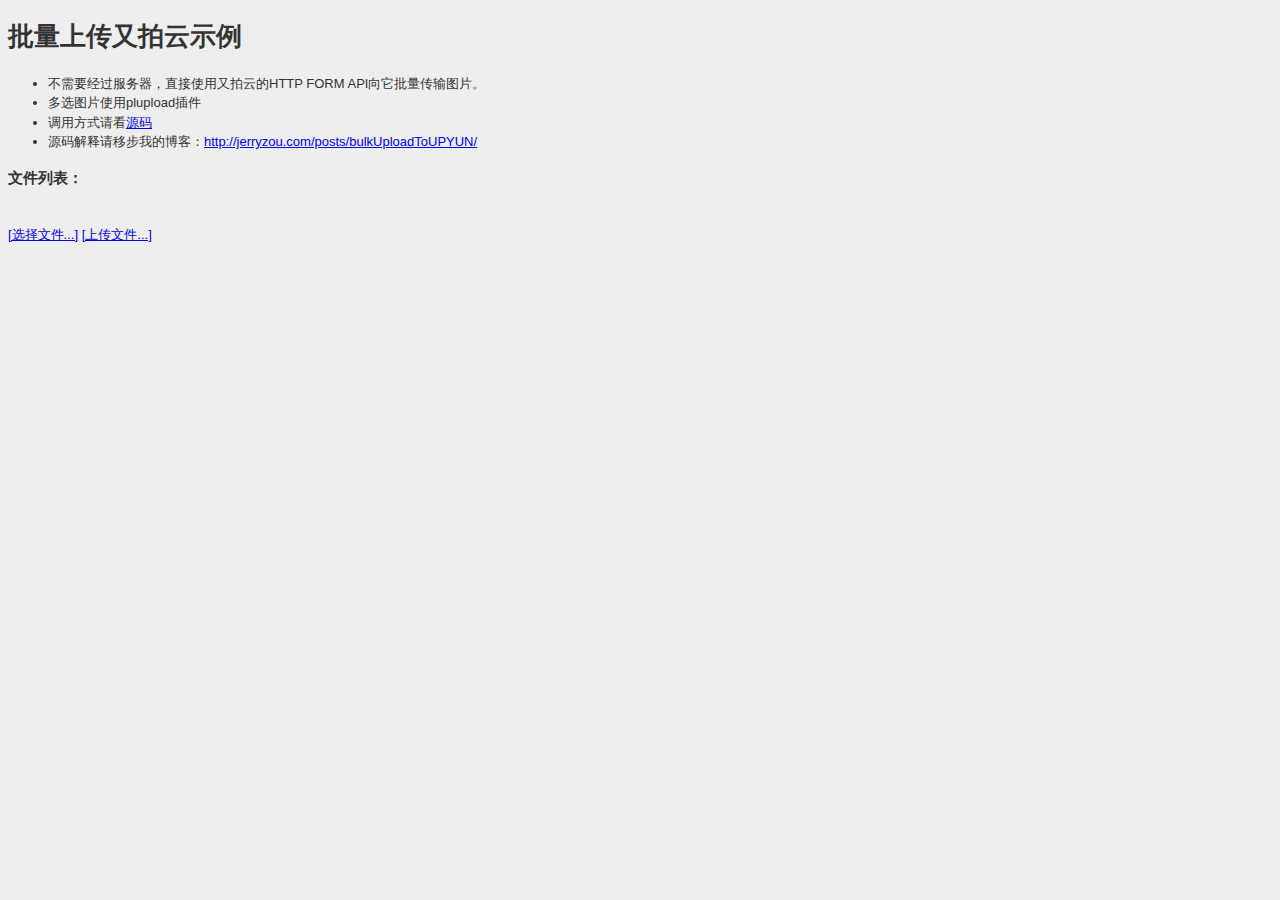
<file: WebContent/bulk-upload-to-UPYUN-master/index.html>
<!DOCTYPE html>
<html>
<head>
	<meta http-equiv="content-type" content="text/html; charset=UTF-8"/>
	<title>Bulk Upload to UPYUN</title>
	<link rel="stylesheet" href="asset/main.css" />
</head>
<body>

<h1>批量上传又拍云示例</h1>
<ul>
	<li>不需要经过服务器，直接使用又拍云的HTTP FORM API向它批量传输图片。</li>
	<li>多选图片使用plupload插件</li>
	<li>调用方式请看<a href="https://github.com/zry656565/bulk-upload-to-UPYUN">源码</a></li>
	<li>源码解释请移步我的博客：<a href="http://jerryzou.com/posts/bulkUploadToUPYUN/">http://jerryzou.com/posts/bulkUploadToUPYUN/</a></li>
</ul>

<h3>文件列表：</h3>
<div id="filelist">Your browser doesn't have Flash, Silverlight or HTML5 support.</div>
<br />

<div id="container">
	<a id="pickfiles" href="javascript:;">[选择文件...]</a>
	<a id="uploadfiles" href="javascript:;">[上传文件...]</a>
</div>

<pre id="console"></pre>

</body>
<script src="lib/plupload-2.1.2/js/plupload.full.min.js"></script>
<script src="lib/md5.js"></script>
<script src="asset/main.js"></script>
</html>
</file>
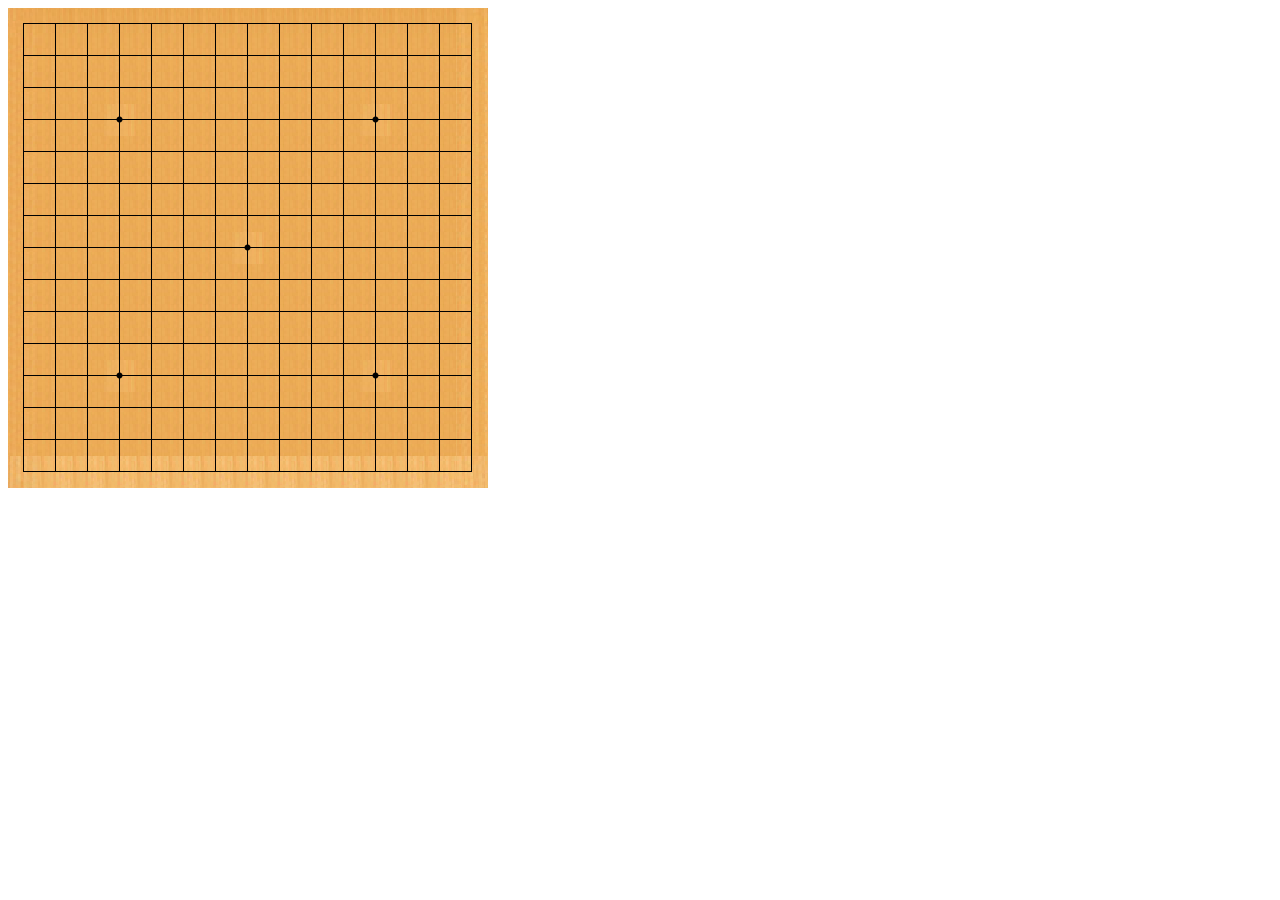
<file: WebContent/fivestone.html>
<!DOCTYPE html>
<html lang="en">
  <head>
    <title>Carousel Template for Bootstrap</title>

    <!-- Bootstrap core JavaScript
    ================================================== -->
    <!-- Placed at the end of the document so the pages load faster -->
    <script src="jquery/1.11.2/jquery.min.js"></script>

<script type="text/javascript" src="./js/go/GoGame.js"></script>
<script type="text/javascript" src="./js/go/GoBoard.js"></script>
<script type="text/javascript" src="./js/go/GomokuJudgement.js"></script>
<script type="text/javascript" src="./js/go/GomokuBoardPlay.js"></script>

</head>
<!-- NAVBAR
================================================== -->
<body>

    <!-- Marketing messaging and featurettes
    ================================================== -->
    <!-- Wrap the rest of the page in another container to center all the content. -->

    <div id='GoBoardPanel' ></div>
	<embed name="clickSound" src="./sound/button-30.wav" autostart="false" mastersound hidden="true" volume=100 width=0 height=0></embed>
	<embed name="errorSound" src="./sound/beep-3.wav" autostart="false" mastersound hidden="true" volume=100 width=0 height=0></embed>
    
	
	<script type="text/javascript">
		// ��ʼ������
		var goBoard = new GomokuBoardPlay();
		goBoard.Init('GoBoardPanel');
		goBoard.SetMode(__Mode_Playing_Black);
		var gameId = '00000000-0000-0000-0000-000000000000';

		// ����Ҽ�������
		document.oncontextmenu = stop;
	</script>
    
  </body>
</html>
</file>
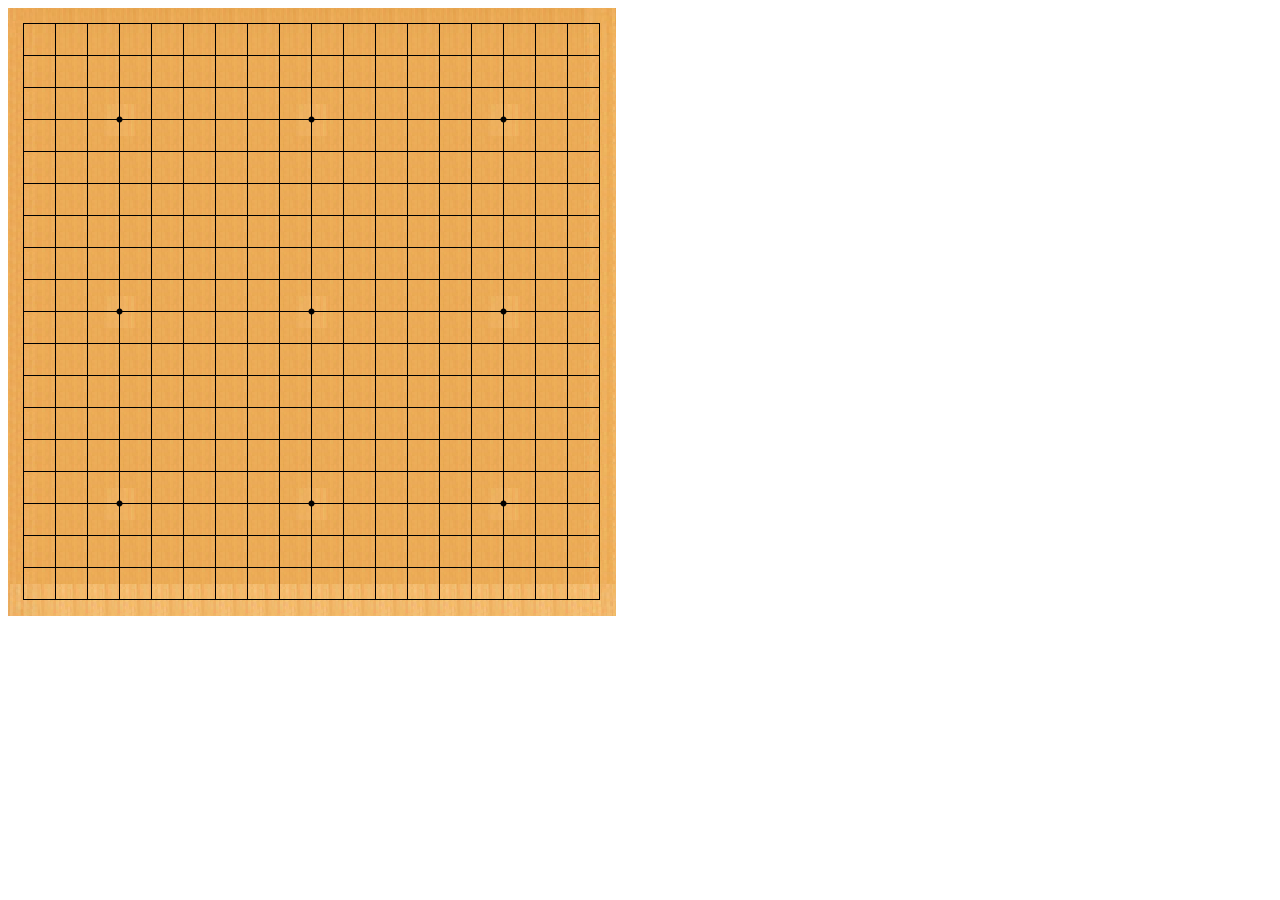
<file: WebContent/go_demo.html>
<!DOCTYPE html>
<html lang="en">
  <head>
    <title>Carousel Template for Bootstrap</title>

    <!-- Bootstrap core JavaScript
    ================================================== -->
    <!-- Placed at the end of the document so the pages load faster -->
    <script src="jquery/1.11.2/jquery.min.js"></script>

<script type="text/javascript" src="./js/go/GoGame.js"></script>
<script type="text/javascript" src="./js/go/GoBoard.js"></script>
<script type="text/javascript" src="./js/go/GoJudgement.js"></script>
<script type="text/javascript" src="./js/go/GoBoardPlay.js"></script>

  </head>
<!-- NAVBAR
================================================== -->
  <body>

    <!-- Marketing messaging and featurettes
    ================================================== -->
    <!-- Wrap the rest of the page in another container to center all the content. -->

    <div id='GoBoardPanel' ></div>
	<embed name="clickSound" src="./sound/button-30.wav" autostart="false" mastersound hidden="true" volume=100 width=0 height=0></embed>
	<embed name="errorSound" src="./sound/beep-3.wav" autostart="false" mastersound hidden="true" volume=100 width=0 height=0></embed>
    
	
	<script type="text/javascript">
		// ��ʼ������
		var goBoard = new GoBoardPlay();
		goBoard.Init('GoBoardPanel');
		goBoard.SetMode(__Mode_Playing_Black);
		var gameId = '00000000-0000-0000-0000-000000000000';

		// ����Ҽ�������
		document.oncontextmenu = stop;
	</script>
    
  </body>
</html>
</file>
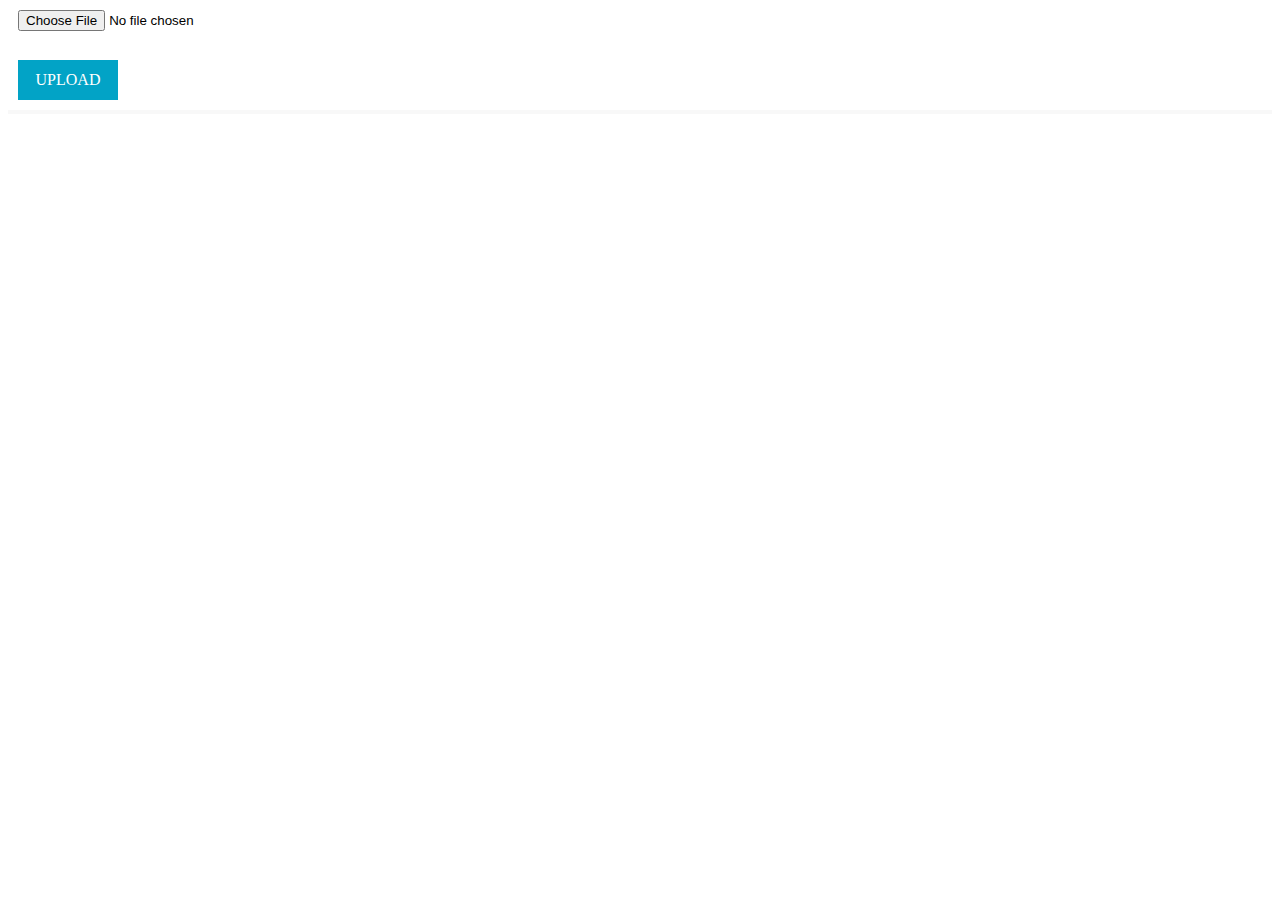
<file: WebContent/upload-demo.html>
<!doctype html>
<html lang="en">
<head>
	<meta charset="UTF-8">
	<title>Demo</title>	
	<script src="./js/spark-md5.min.js"></script>
	<script src="./js/async.js"></script>
	<script src="./js/upyun-mu.js"></script>
	<style>
		input,
		a#submit {
			display: block;
			margin: 10px;
			height: 40px;
		}

		#submit {
			width: 100px;
			background: #02a3c6;
			border: none;
			color: #fff;
			line-height: 40px;
			text-align: center;
			cursor: pointer;
		}

		#submit:hover {
			background: #09f;
		}

		#log {
			border: 2px solid #f8f8f8;
		}

		#log ul {
			list-style: none;
			font: 14px;
			line-height: 1.5;
			color: #666;
		}

		#log ul li strong {
			display: inline-block;
			min-width: 100px;
			color: #39b3d7;
		}



	</style>

</head>
<body>

<form action="">
	<input type="file" name="file" id="file">
	<a id="submit">UPLOAD</a>
</form>

<div id="log">

</div>


<script>
	document.getElementById('submit').onclick = function() {
		var ext = '.' + document.getElementById('file').files[0].name.split('.').pop();

		var config = {
			bucket: 'bighorn',
			expiration: parseInt((new Date().getTime() + 3600000) / 1000),

			// 尽量不要使用直接传表单 API 的方式，以防泄露造成安全隐患
			form_api_secret: 'minNcL/cabhEznMeFpYhEQFsH+k='
		};

		var instance = new Sand(config);
		var options = {
			'notify_url': 'http://upyun.com'
		};

		instance.setOptions(options);
		instance.upload('/avatar/test' + parseInt((new Date().getTime() + 3600000) / 1000) + ext);
	};


	// demo stuff
	function addLog(data) {
        var elem = document.createElement("ul");
        for (var key in data) {
        	if(key === 'path') {
        		elem.innerHTML += '<li><strong>' + key + ':</strong>' + '<a target="_blank"  href="http://bighorn.b0.upaiyun.com' + data[key] + '">' + data[key] + '</a>' + '</li>';
        	} else {
        		elem.innerHTML += '<li><strong>' + key + ':</strong>' + data[key] + '</li>';
        	}

        }
        log.appendChild(elem);
    }

	document.addEventListener('uploaded', function(e) {
		var log = document.getElementById("log");
		addLog(e.detail);
	});
</script>
</body>
</html>
</file>
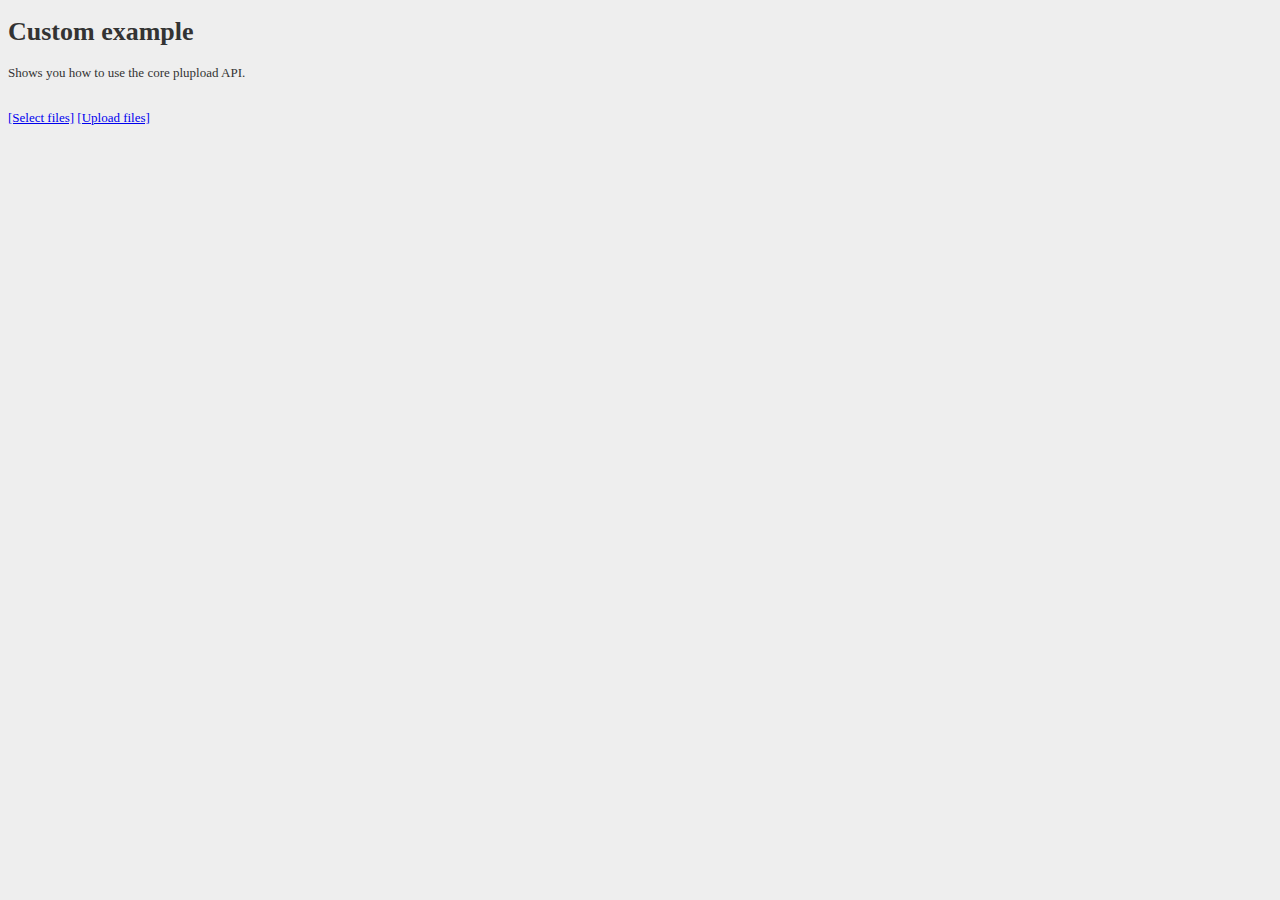
<file: WebContent/bulk-upload-to-UPYUN-master/lib/plupload-2.1.2/examples/custom.html>
<!DOCTYPE html>
<html xmlns="http://www.w3.org/1999/xhtml" dir="ltr">
<head>
<meta http-equiv="content-type" content="text/html; charset=UTF-8"/>

<title>Plupload - Custom example</title>

<!-- production -->
<script type="text/javascript" src="../js/plupload.full.min.js"></script>


<!-- debug 
<script type="text/javascript" src="../js/moxie.js"></script>
<script type="text/javascript" src="../js/plupload.dev.js"></script>
-->

</head>
<body style="font: 13px Verdana; background: #eee; color: #333">

<h1>Custom example</h1>

<p>Shows you how to use the core plupload API.</p>

<div id="filelist">Your browser doesn't have Flash, Silverlight or HTML5 support.</div>
<br />

<div id="container">
    <a id="pickfiles" href="javascript:;">[Select files]</a> 
    <a id="uploadfiles" href="javascript:;">[Upload files]</a>
</div>

<br />
<pre id="console"></pre>


<script type="text/javascript">
// Custom example logic

var uploader = new plupload.Uploader({
	runtimes : 'html5,flash,silverlight,html4',
	browse_button : 'pickfiles', // you can pass in id...
	container: document.getElementById('container'), // ... or DOM Element itself
	url : 'upload.php',
	flash_swf_url : '../js/Moxie.swf',
	silverlight_xap_url : '../js/Moxie.xap',
	
	filters : {
		max_file_size : '10mb',
		mime_types: [
			{title : "Image files", extensions : "jpg,gif,png"},
			{title : "Zip files", extensions : "zip"}
		]
	},

	init: {
		PostInit: function() {
			document.getElementById('filelist').innerHTML = '';

			document.getElementById('uploadfiles').onclick = function() {
				uploader.start();
				return false;
			};
		},

		FilesAdded: function(up, files) {
			plupload.each(files, function(file) {
				document.getElementById('filelist').innerHTML += '<div id="' + file.id + '">' + file.name + ' (' + plupload.formatSize(file.size) + ') <b></b></div>';
			});
		},

		UploadProgress: function(up, file) {
			document.getElementById(file.id).getElementsByTagName('b')[0].innerHTML = '<span>' + file.percent + "%</span>";
		},

		Error: function(up, err) {
			document.getElementById('console').innerHTML += "\nError #" + err.code + ": " + err.message;
		}
	}
});

uploader.init();

</script>
</body>
</html>
</file>
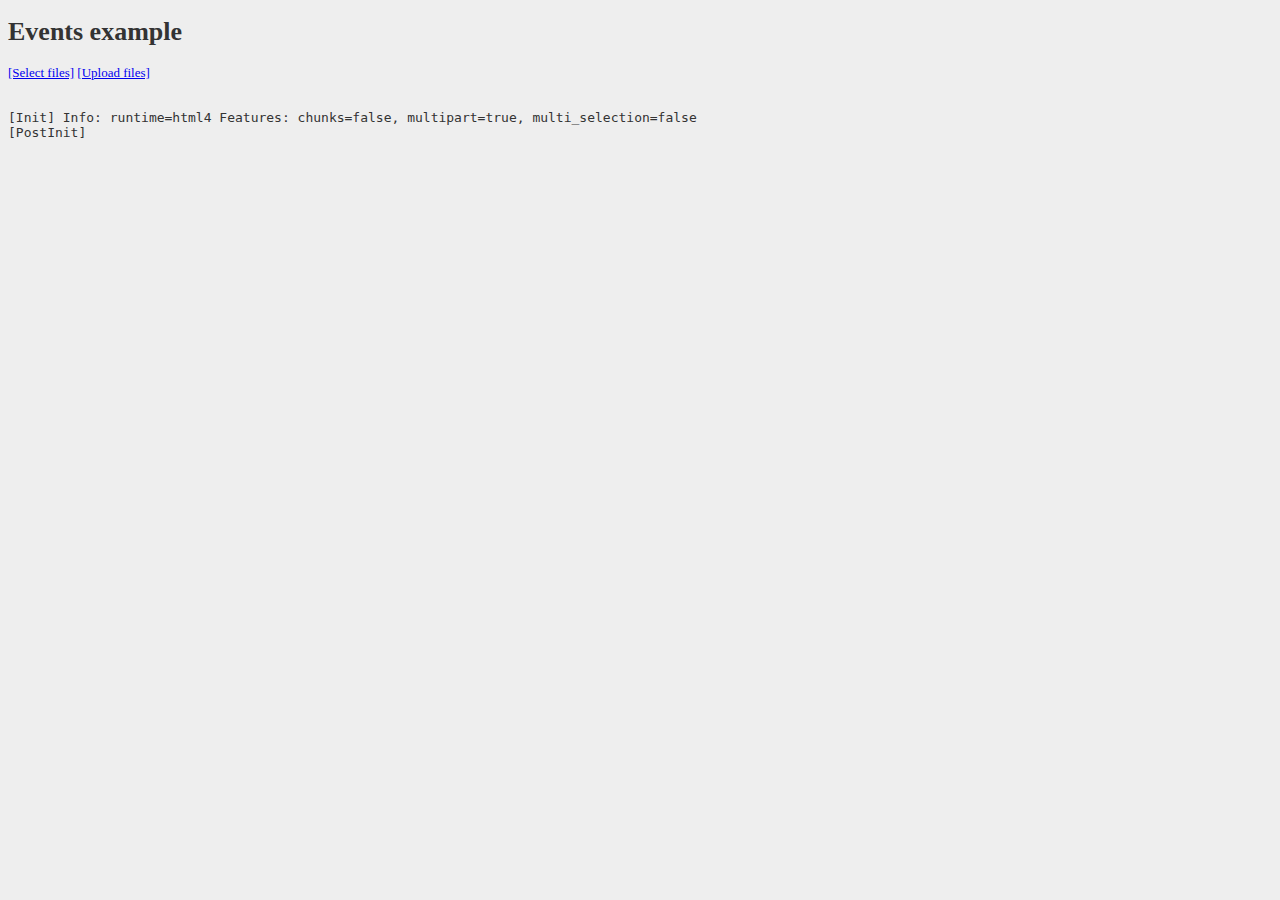
<file: WebContent/bulk-upload-to-UPYUN-master/lib/plupload-2.1.2/examples/events.html>
<!DOCTYPE html>
<html xmlns="http://www.w3.org/1999/xhtml" dir="ltr">
<head>
<meta http-equiv="content-type" content="text/html; charset=UTF-8"/>

<title>Plupload - Events example</title>

<!-- production -->
<script type="text/javascript" src="../js/plupload.full.min.js"></script>


<!-- debug 
<script type="text/javascript" src="../js/moxie.js"></script>
<script type="text/javascript" src="../js/plupload.dev.js"></script>
-->

</head>
<body style="font: 13px Verdana; background: #eee; color: #333">

<h1>Events example</h1>

<div id="container">
    <a id="pickfiles" href="javascript:;">[Select files]</a> 
    <a id="uploadfiles" href="javascript:;">[Upload files]</a>
</div>

<br />
<pre id="console"></pre>
 
<script type="text/javascript">
	var uploader = new plupload.Uploader({
        // General settings
        runtimes : 'silverlight,html4',
		browse_button : 'pickfiles', // you can pass in id...
        url : 'upload.php',
        chunk_size : '1mb',
        unique_names : true,
 
        // Resize images on client-side if we can
        resize : { width : 320, height : 240, quality : 90 },
        
        filters : {
            max_file_size : '10mb',

			// Specify what files to browse for
            mime_types: [
                {title : "Image files", extensions : "jpg,gif,png"},
                {title : "Zip files", extensions : "zip"}
            ]
        },
 
		flash_swf_url : '../js/Moxie.swf',
		silverlight_xap_url : '../js/Moxie.xap',
         
        // PreInit events, bound before the internal events
        preinit : {
            Init: function(up, info) {
                log('[Init]', 'Info:', info, 'Features:', up.features);
            },
 
            UploadFile: function(up, file) {
                log('[UploadFile]', file);
 
                // You can override settings before the file is uploaded
                // up.setOption('url', 'upload.php?id=' + file.id);
                // up.setOption('multipart_params', {param1 : 'value1', param2 : 'value2'});
            }
        },
 
        // Post init events, bound after the internal events
        init : {
			PostInit: function() {
				// Called after initialization is finished and internal event handlers bound
				log('[PostInit]');
				
				document.getElementById('uploadfiles').onclick = function() {
					uploader.start();
					return false;
				};
			},

			Browse: function(up) {
                // Called when file picker is clicked
                log('[Browse]');
            },

            Refresh: function(up) {
                // Called when the position or dimensions of the picker change
                log('[Refresh]');
            },
 
            StateChanged: function(up) {
                // Called when the state of the queue is changed
                log('[StateChanged]', up.state == plupload.STARTED ? "STARTED" : "STOPPED");
            },
 
            QueueChanged: function(up) {
                // Called when queue is changed by adding or removing files
                log('[QueueChanged]');
            },

			OptionChanged: function(up, name, value, oldValue) {
				// Called when one of the configuration options is changed
				log('[OptionChanged]', 'Option Name: ', name, 'Value: ', value, 'Old Value: ', oldValue);
			},

			BeforeUpload: function(up, file) {
				// Called right before the upload for a given file starts, can be used to cancel it if required
				log('[BeforeUpload]', 'File: ', file);
			},
 
            UploadProgress: function(up, file) {
                // Called while file is being uploaded
                log('[UploadProgress]', 'File:', file, "Total:", up.total);
            },

			FileFiltered: function(up, file) {
				// Called when file successfully files all the filters
                log('[FileFiltered]', 'File:', file);
			},
 
            FilesAdded: function(up, files) {
                // Called when files are added to queue
                log('[FilesAdded]');
 
                plupload.each(files, function(file) {
                    log('  File:', file);
                });
            },
 
            FilesRemoved: function(up, files) {
                // Called when files are removed from queue
                log('[FilesRemoved]');
 
                plupload.each(files, function(file) {
                    log('  File:', file);
                });
            },
 
            FileUploaded: function(up, file, info) {
                // Called when file has finished uploading
                log('[FileUploaded] File:', file, "Info:", info);
            },
 
            ChunkUploaded: function(up, file, info) {
                // Called when file chunk has finished uploading
                log('[ChunkUploaded] File:', file, "Info:", info);
            },

			UploadComplete: function(up, files) {
				// Called when all files are either uploaded or failed
                log('[UploadComplete]');
			},

			Destroy: function(up) {
				// Called when uploader is destroyed
                log('[Destroy] ');
			},
 
            Error: function(up, args) {
                // Called when error occurs
                log('[Error] ', args);
            }
        }
    });
 
 
    function log() {
        var str = "";
 
        plupload.each(arguments, function(arg) {
            var row = "";
 
            if (typeof(arg) != "string") {
                plupload.each(arg, function(value, key) {
                    // Convert items in File objects to human readable form
                    if (arg instanceof plupload.File) {
                        // Convert status to human readable
                        switch (value) {
                            case plupload.QUEUED:
                                value = 'QUEUED';
                                break;
 
                            case plupload.UPLOADING:
                                value = 'UPLOADING';
                                break;
 
                            case plupload.FAILED:
                                value = 'FAILED';
                                break;
 
                            case plupload.DONE:
                                value = 'DONE';
                                break;
                        }
                    }
 
                    if (typeof(value) != "function") {
                        row += (row ? ', ' : '') + key + '=' + value;
                    }
                });
 
                str += row + " ";
            } else {
                str += arg + " ";
            }
        });
 
        var log = document.getElementById('console');
        log.innerHTML += str + "\n";
    }

	uploader.init();

</script>
</body>
</html>
</file>
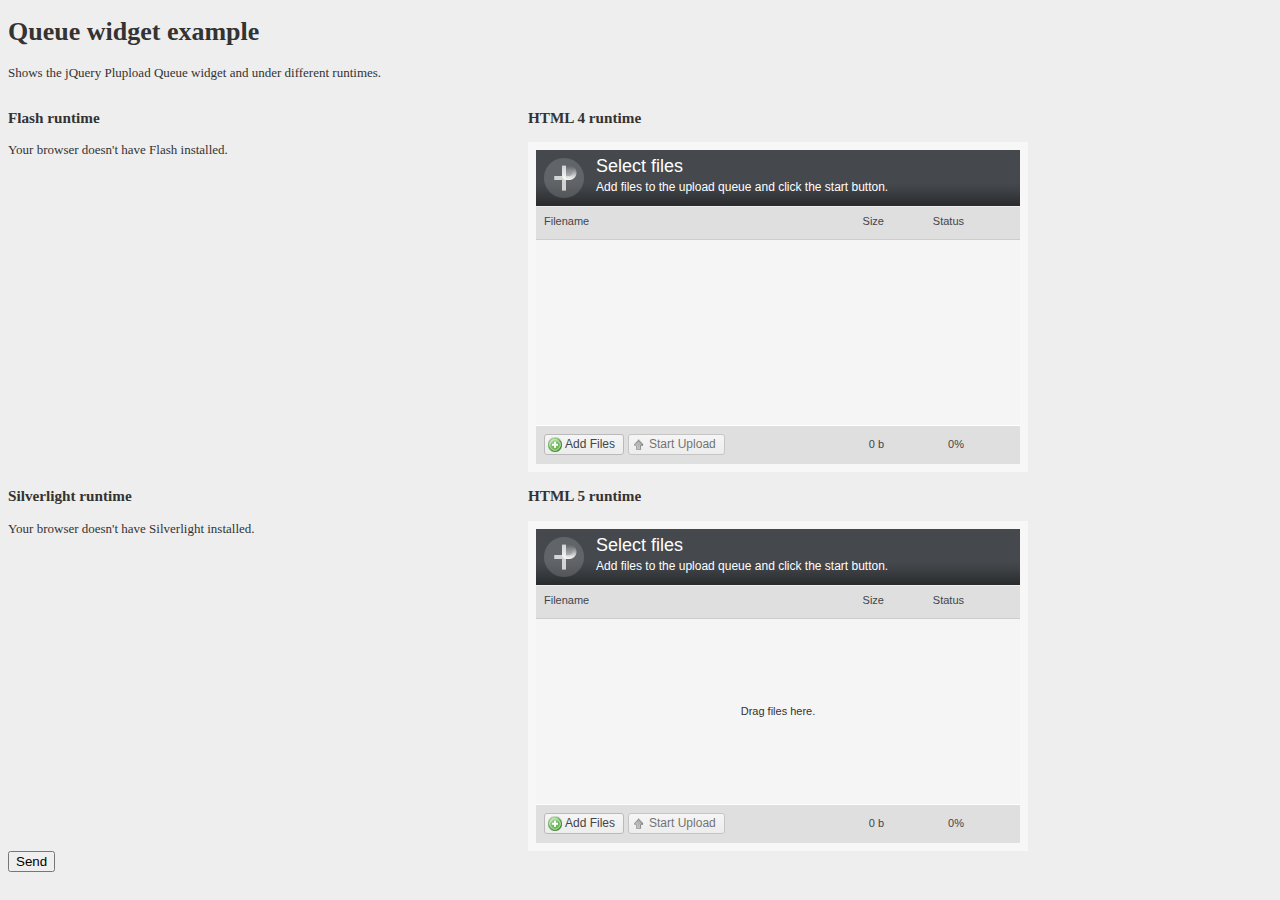
<file: WebContent/bulk-upload-to-UPYUN-master/lib/plupload-2.1.2/examples/jquery/all_runtimes.html>
<!DOCTYPE html>
<html xmlns="http://www.w3.org/1999/xhtml" dir="ltr">
<head>
<meta http-equiv="content-type" content="text/html; charset=UTF-8"/>

<title>Plupload - Queue widget example</title>

<link rel="stylesheet" href="../../js/jquery.plupload.queue/css/jquery.plupload.queue.css" type="text/css" media="screen" />

<script src="//ajax.googleapis.com/ajax/libs/jquery/1.9.0/jquery.min.js"></script>

<!-- production -->
<script type="text/javascript" src="../../js/plupload.full.min.js"></script>
<script type="text/javascript" src="../../js/jquery.plupload.queue/jquery.plupload.queue.js"></script>

<!-- debug 
<script type="text/javascript" src="../../js/moxie.js"></script>
<script type="text/javascript" src="../../js/plupload.dev.js"></script>
<script type="text/javascript" src="../../js/jquery.plupload.queue/jquery.plupload.queue.js"></script>
-->

</head>
<body style="font: 13px Verdana; background: #eee; color: #333">

<form method="post" action="dump.php">
	<h1>Queue widget example</h1>

	<p>Shows the jQuery Plupload Queue widget and under different runtimes.</p>

	<div style="float: left; margin-right: 20px">
		<h3>Flash runtime</h3>
		<div id="flash_uploader" style="width: 500px; height: 330px;">Your browser doesn't have Flash installed.</div>

		<h3>Silverlight runtime</h3>
		<div id="silverlight_uploader" style="width: 500px; height: 330px;">Your browser doesn't have Silverlight installed.</div>
	</div>

	<div style="float: left; margin-right: 20px">
		<h3>HTML 4 runtime</h3>
		<div id="html4_uploader" style="width: 500px; height: 330px;">Your browser doesn't have HTML 4 support.</div>
		
		<h3>HTML 5 runtime</h3>
		<div id="html5_uploader" style="width: 500px; height: 330px;">Your browser doesn't support native upload.</div>
	</div>

	<br style="clear: both" />

	<input type="submit" value="Send" />
</form>

<script type="text/javascript">
$(function() {
	// Setup flash version
	$("#flash_uploader").pluploadQueue({
		// General settings
		runtimes : 'flash',
		url : '../upload.php',
		chunk_size : '1mb',
		unique_names : true,
		
		filters : {
			max_file_size : '10mb',
			mime_types: [
				{title : "Image files", extensions : "jpg,gif,png"},
				{title : "Zip files", extensions : "zip"}
			]
		},

		// Resize images on clientside if we can
		resize : {width : 320, height : 240, quality : 90},

		// Flash settings
		flash_swf_url : '../../js/Moxie.swf'
	});


	// Setup silverlight version
	$("#silverlight_uploader").pluploadQueue({
		// General settings
		runtimes : 'silverlight',
		url : '../upload.php',
		chunk_size : '1mb',
		unique_names : true,
		
		filters : {
			max_file_size : '10mb',
			mime_types: [
				{title : "Image files", extensions : "jpg,gif,png"},
				{title : "Zip files", extensions : "zip"}
			]
		},

		// Resize images on clientside if we can
		resize : {width : 320, height : 240, quality : 90},

		// Silverlight settings
		silverlight_xap_url : '../../js/Moxie.xap'
	});

	// Setup html5 version
	$("#html5_uploader").pluploadQueue({
		// General settings
		runtimes : 'html5',
		url : '../upload.php',
		chunk_size : '1mb',
		unique_names : true,
		
		filters : {
			max_file_size : '10mb',
			mime_types: [
				{title : "Image files", extensions : "jpg,gif,png"},
				{title : "Zip files", extensions : "zip"}
			]
		},

		// Resize images on clientside if we can
		resize : {width : 320, height : 240, quality : 90}
	});


	// Setup html4 version
	$("#html4_uploader").pluploadQueue({
		// General settings
		runtimes : 'html4',
		url : '../upload.php',
		unique_names : true,
		
		filters : {
			mime_types: [
				{title : "Image files", extensions : "jpg,gif,png"},
				{title : "Zip files", extensions : "zip"}
			]
		}
	});
});
</script>

</body>
</html>
</file>
<file: WebContent/bulk-upload-to-UPYUN-master/asset/main.css>
body {
	background: #eee;
	color: #333;
	font: 13px/1.5 Avenir, 'Hiragino Sans GB', 'Microsoft Yahei', 'Microsoft Sans Serif', 'WenQuanYi Micro Hei', sans-serif;
}
</file>
